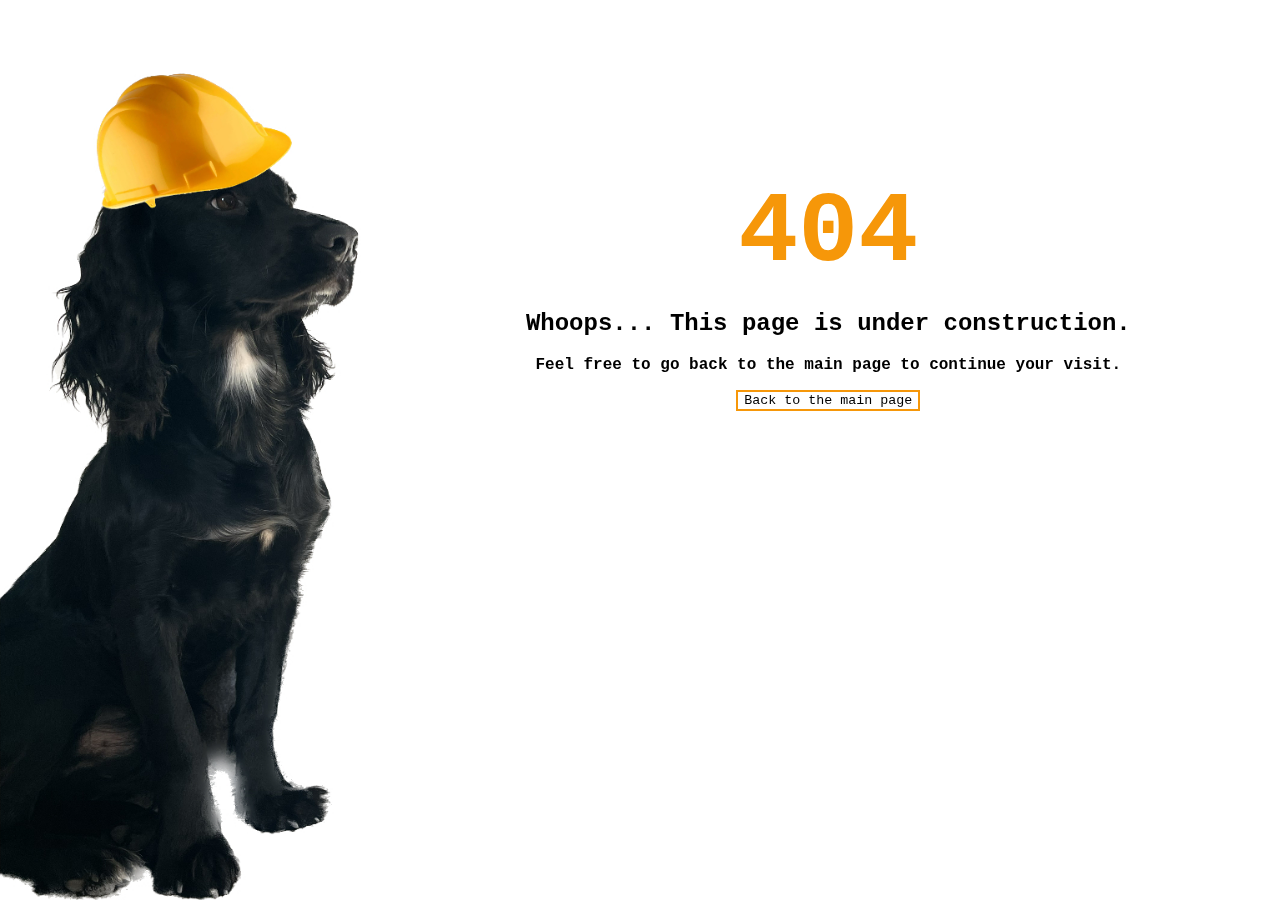
<file: pages/under-construction.html>
<!DOCTYPE html>
<html lang="en">
<head>
  <link rel="icon" type="image/x-icon" href="../files/images/favicon.png">
    <link rel="stylesheet" href="under-construction.css">
    <meta charset="UTF-8">
    <meta http-equiv="X-UA-Compatible" content="IE=edge">
    <meta name="viewport" content="width=device-width, initial-scale=1.0">
    <title>404.</title>
</head>
<body>

  <div class="hero-container">
 

  <img src="../files/images/under-construction (1).jpg" class="marty-hardhat">  


  <div class="text-container">
    <div class="text-container-2">
<h1>404</h1>
<h2>Whoops... This page is under construction.</h2>
<p>Feel free to go back to the main page to continue your visit.</p>
<button class="main-button" onclick="window.location.href='../index.html';">Back to the main page</button>
</div>
</div>
</div>

</body>
</html>
</file>
<file: pages/under-construction.css>
html {
    height: 100vh;
    width: 100vw;
}

body {
    margin: 0;
    height: 100vh;
    width: 100vw;
    position: fixed;
}

.marty-hardhat {
    max-height: 100vh;
    min-width: 0;
    display: flex;
    flex-wrap: wrap;
    object-fit: scale-down;
    display: flex;
    justify-content: flex-start;
}

.hero-container {
    display: flex;
    height: 100%;
    width: 100%;
}



.text-container {
    display: inline-flexbox;
    flex: 2;
    align-items: center;
    justify-content: center;
    font-family: 'Courier New', Courier, monospace;
    font-weight: bold;
    padding-right: 10px;
    text-align: center;
}


h1 {
    color: #f69709;
    font-size: 100px;
    margin-top: 20%;
    margin-bottom: 10px;
}

button {
    background-color: white;
    font-family: 'Courier New', Courier, monospace;
    border-style: solid;
    border-color: #f69709;
    color: black;

}

:hover.main-button {
    background-color: #f69709;
    color: white;
    cursor: pointer;
}
</file>
